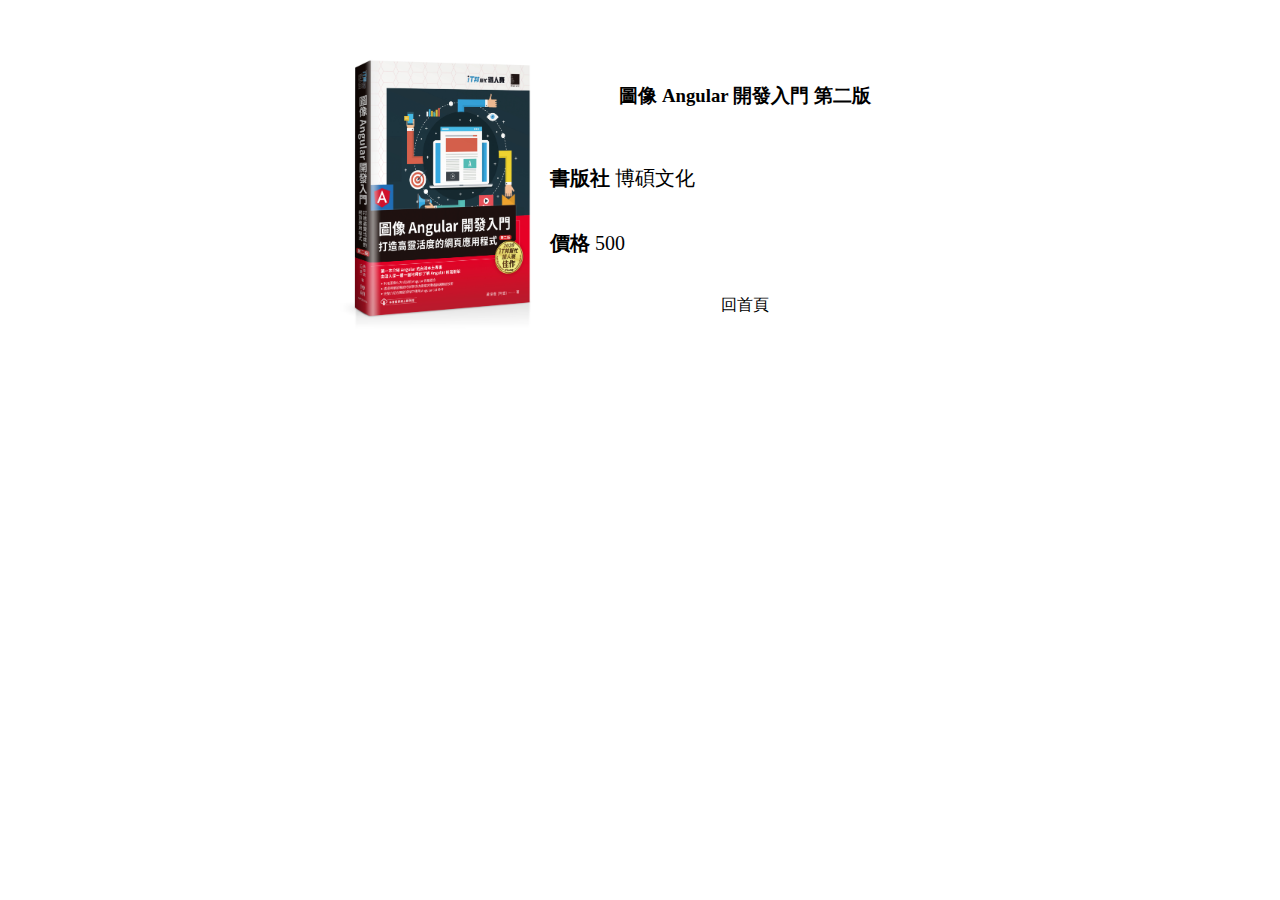
<file: src/angular.html>
<!DOCTYPE html>
<html lang="en">
  <head>
    <meta charset="UTF-8" />
    <meta name="viewport" content="width=device-width, initial-scale=1.0" />
    <title>圖像 Angular 開發入門 第二版</title>
    <link rel="stylesheet" href="angular.css" />
  </head>
  <body>
    <section class="container">
      <img src="./assets/images/Angular.jpg" alt="" />
      <h3>圖像 Angular 開發入門 第二版</h3>
      <div class="column">
        <strong>書版社</strong>
        <span>博碩文化</span>
      </div>
      <div class="column">
        <strong>價格</strong>
        <span>500</span>
      </div>
      <div class="toolbar">
        <a href="./index.html">回首頁</a>
      </div>
    </section>
  </body>
</html>
</file>
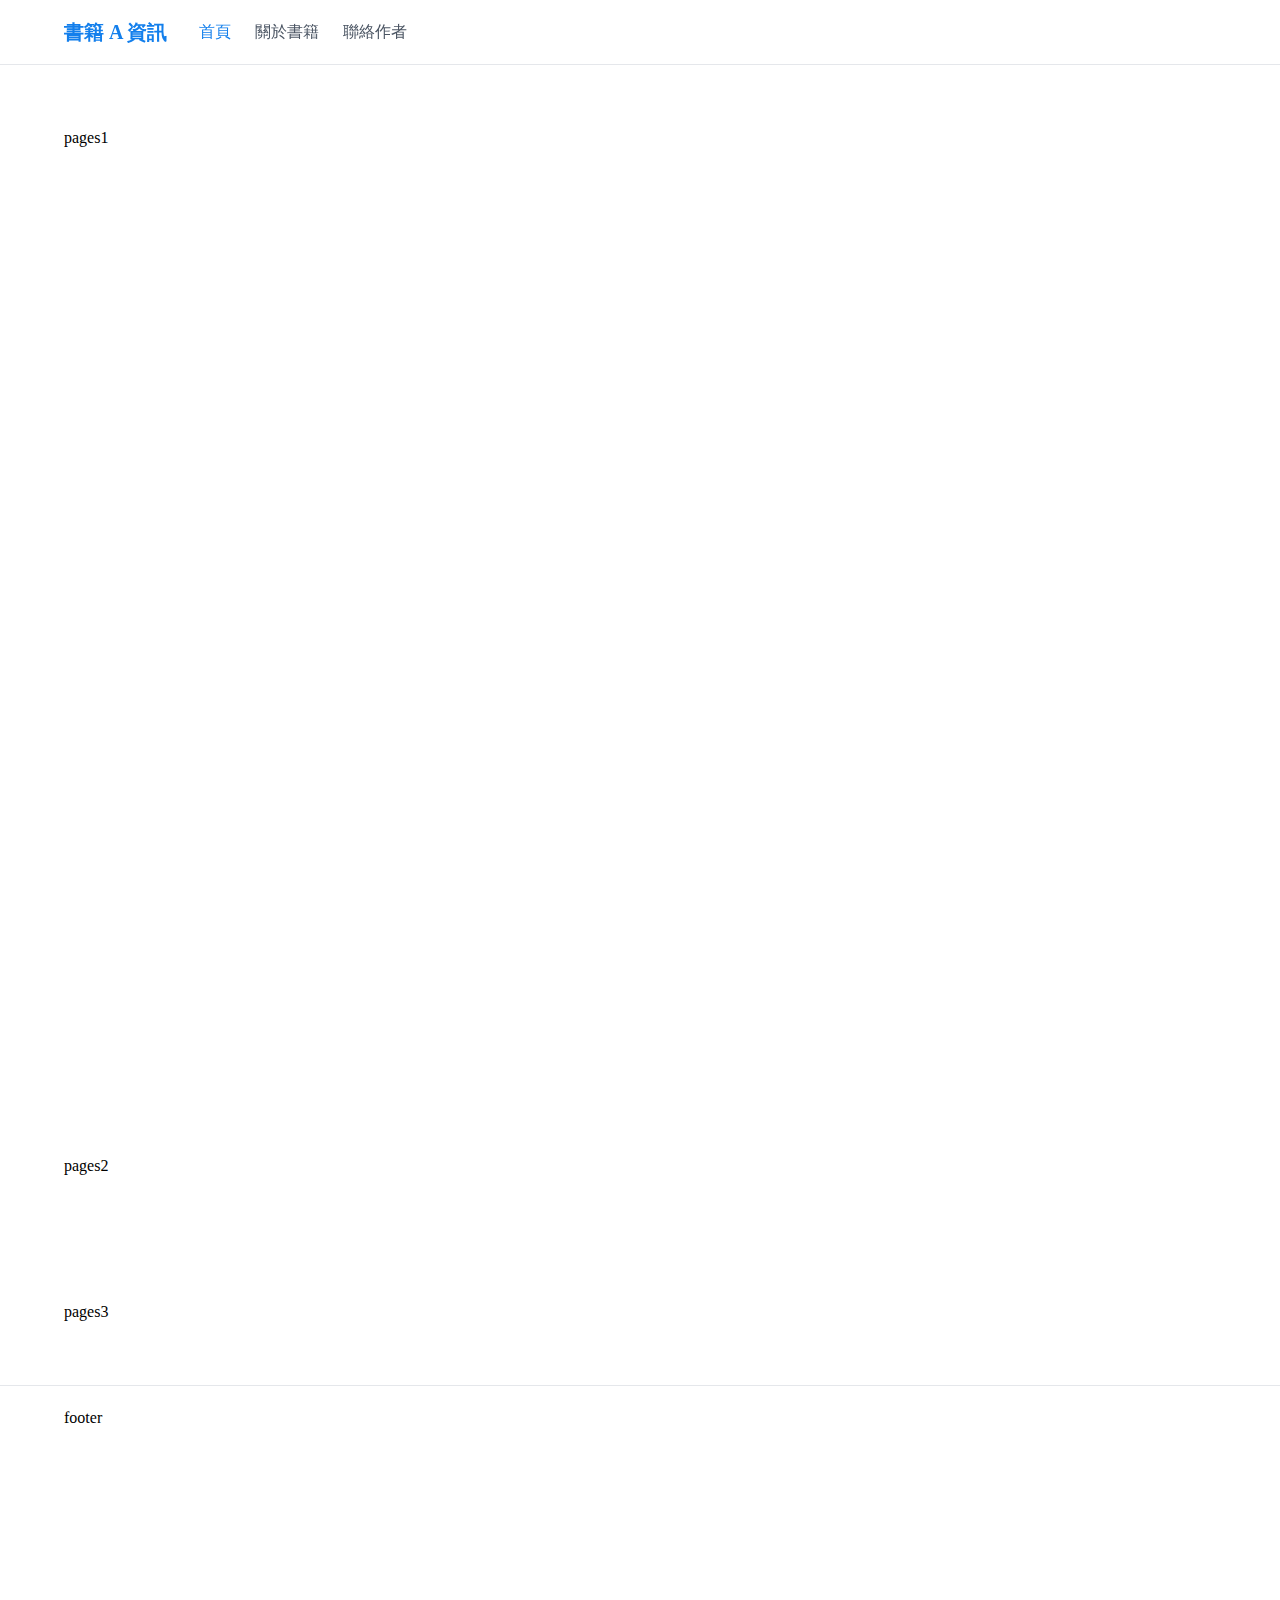
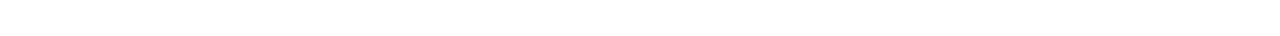
<file: src/book.html>
<!DOCTYPE html>
<html lang="en">
  <head>
    <meta charset="UTF-8" />
    <meta name="viewport" content="width=device-width, initial-scale=1.0" />
    <title>書籍 A 資訊</title>
    <link rel="stylesheet" href="book.min.css" />
    <link rel="stylesheet" href="https://cdnjs.cloudflare.com/ajax/libs/font-awesome/6.6.0/css/all.min.css" />
  </head>
  <body>
    <section>
      <header>
        <div class="container">
          <div>
            <h3>書籍 A 資訊</h3>
            <nav>
              <a href="#home" class="active">首頁</a>
              <a href="#book">關於書籍</a>
              <a href="#contact">聯絡作者</a>
            </nav>
          </div>
        </div>
      </header>
      <main class="wrapper">
        <div id="home" class="home">pages1</div>
        <div id="book" class="page">pages2</div>
        <div id="contact" class="page">pages3</div>
      </main>
      <footer>
        <div class="container">
          <div>footer</div>
        </div>
      </footer>
    </section>
  </body>
</html>
</file>
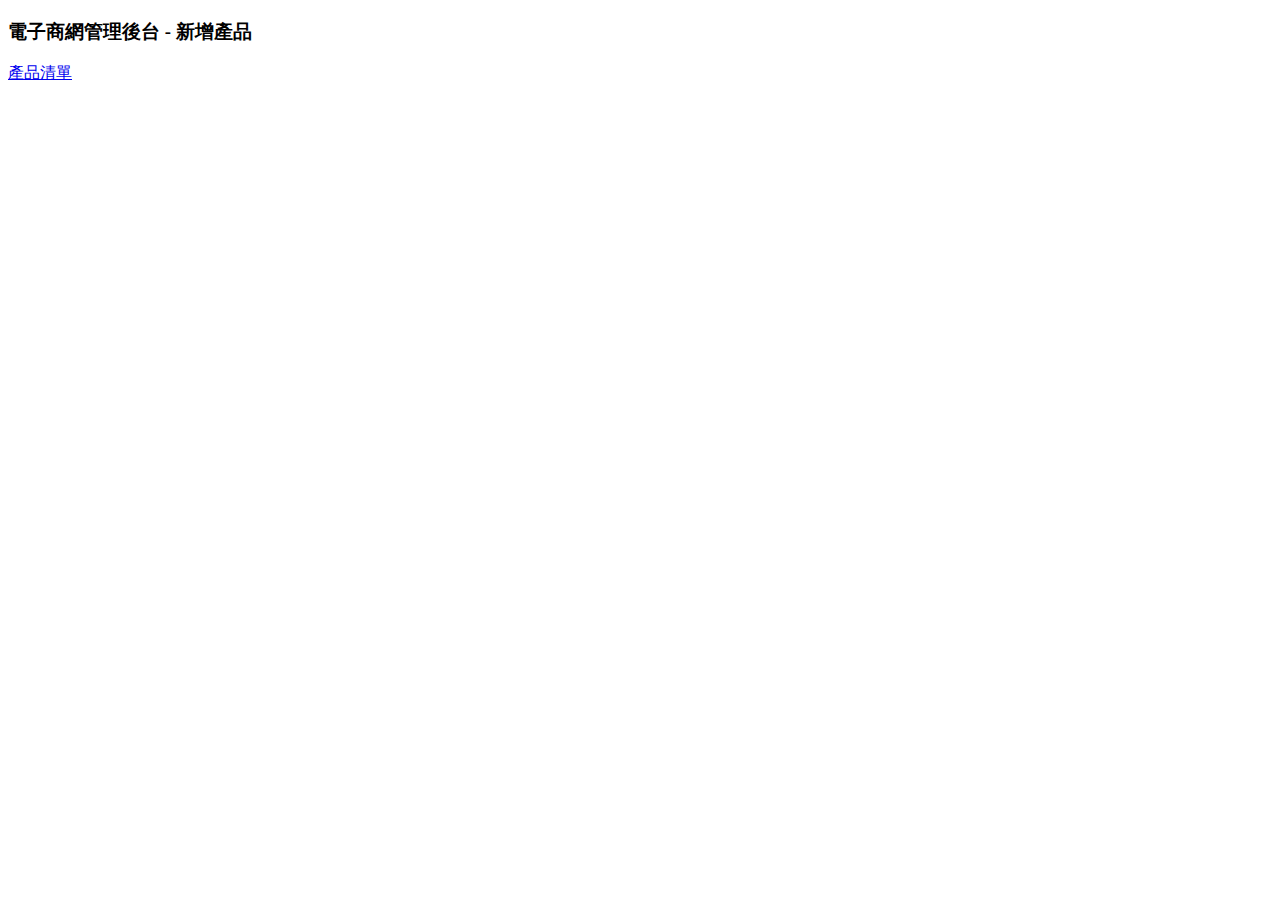
<file: src/form.html>
<!DOCTYPE html>
<html lang="en">
  <head>
    <meta charset="UTF-8" />
    <meta name="viewport" content="width=device-width, initial-scale=1.0" />
    <title>電子商網管理後台</title>
  </head>
  <body>
    <header>
      <h3>電子商網管理後台 - 新增產品</h3>
    </header>
    <nav>
      <a href="./index.html">產品清單</a>
    </nav>
  </body>
</html>
</file>
<file: src/angular.css>
section.container {
  margin: 0px auto;
  margin-top: 50px;
  width: 600px;
  display: grid;
  grid-template-columns: 200px 1fr;
  gap: 10px;
}

img {
  width: 100%;
  grid-row: 1 / 5;
}

h3,
div.toolbar {
  text-align: center;
  align-self: center;
}

div.column {
  font-size: 20px;
  align-self: center;
}

a,
a:active,
a:hover,
a:focus {
  color: black;
  text-decoration: none;
}
</file>
<file: src/book.min.css>
:root{--primary-color: #137fec;--second-color: #aa8e12;--background-color: #f6f7f8;--header-color: #111827;--text-color: #4b5563;--border-color: #e5e7eb;--gray-color-100: #f3f4f6;--gray-color-500: #6b7280;--white-color: #fff}:root{--search-bar-display: flex;--book-min-width: 256px;--container-padding-left: 2rem;--container-padding-right: 2rem;--nav-display: flex}@media screen and (max-width: 1024px){:root{--search-bar-display: none;--aside-display: none;--book-min-width: 200px}}@media screen and (max-width: 640px){:root{--container-padding-left: 1.5rem;--container-padding-right: 1.5rem;--nav-display: none}}header{border-bottom:solid 1px var(--border-color);background-color:var(--background=color);position:sticky;top:0;z-index:50}header div.container>div{gap:2rem}header h3{margin:0px;font-size:1.25rem;font-weight:700;line-height:1.75rem;color:var(--primary-color)}header nav{display:var(--nav-display);gap:1.5rem}header nav .active{color:var(--primary-color)}header nav .active::after{content:"";width:5px;height:5px;border-color:var(--primary-color);border-radius:50%;position:absolute;left:calc(50% - 2.5px);bottom:-8px}section{width:100%}section div.container{max-width:90vw;margin:0px auto;padding-left:var(--container-padding-left);padding-right:var(--container-padding-right)}section div.container>div{width:100%;height:4rem;display:flex;align-items:center}section main.wrapper{max-width:90vw;margin:0 auto;padding-left:var(--container-padding-left);padding-right:var(--container-padding-right)}section main.wrapper>div{padding-block:4rem}section main.wrapper>div.home{height:100vh}section main.wrapper>div.page div.title{margin-top:1.5rem;margin-bottom:6rem;text-align:center}section main.wrapper>div.page div.title h2{margin:0;margin-bottom:.5rem}section main.wrapper>div.page div.title strong{color:var(--gray-color-500)}a{color:var(--text-color);text-decoration:inherit}a:hover{color:var(--primary-color)}footer{border-top:1px solid var(--border-color);height:250px}div.home{display:flex;justify-content:space-between}div.home>div{width:50%}div.home>div text{display:flex;flex-direction:column;justify-content:center}div.home>div text>span{align-self:flex-start;border-color:var(--primary-color);color:var(--white-color);padding:3px 6px;font-size:.75rem;font-weight:400;line-height:1rem;border-radius:5px}div.home>div text h3{margin:0;font-size:2rem;font-weight:700;line-height:3rem;color:var(--header-color)}div.home>div text strong{font-size:1.25rem;font-weight:400;line-height:1.75rem;margin-bottom:30px;color:var(--gray-color-500)}div.home>div text div.button{display:flex;gap:1.25rem}div.home>div text div.button button{font-size:1rem;font-weight:500;line-height:1.25rem;padding:.75rem 1.25rem;border-color:var(--gray-color-100);border:none;border-radius:10px;cursor:pointer}div.home>div text div.button button:hover{border-color:var(--second-color);color:var(--white-color)}div.home>div text div.button button>i{margin-left:10px}div.home>div text div.icons{margin-top:1rem;display:flex;gap:1.75rem}div.home>div text div.icons .icon{display:flex;justify-content:center;align-items:center;width:40px;height:40px;border-radius:50%;box-shadow:0px 2px 5px 0px rgba(0,0,0,.5);cursor:pointer}div.home>div.image{display:flex;justify-content:center;align-items:center}div.home>div.image img{width:300px}div.content{display:flex;justify-content:space-between;gap:50px}div.introduce{width:50%}div.introduce div.card{display:flex;font-display:column;justify-content:center;align-items:center;margin-left:4rem;padding:1.5rem 1.25rem 4rem;background-color:var(--white-color);border-radius:20px;box-shadow:1px 8px 10px 2px rgba(0,0,0,.1)}div.introduce div.card h3{margin-bottom:1.5rem;font-size:1.5rem;font-weight:600;line-height:1.25rem;color:var(--primary-color)}div.introduce div.card>div{padding-inline:1.5rem;font-size:1.125rem;font-weight:400;line-height:1.5rem;color:var(--text-color)}div.skill{margin-right:4rem;width:50%;display:flex;flex-direction:column;gap:2rem}div.skill .item{display:flex;flex-direction:column;gap:5px}div.skill .item .skill{display:flex;justify-content:space-between;align-items:center}div.skill .item .progress{height:10px;border:solid 1px #ccc}div.skill .item .progress .progress-bar{height:10px;border-color:var(--primary-color)}div.content{display:flex;justify-content:center}div.form{display:grid;grid-template-columns:repeat(2, 300px);grid-template-rows:55px 250px auto;gap:10px}div input,div textarea{background:rgba(0,0,0,0);border:2px solid #aaa;border-radius:10px;padding:15px 20px}div textarea{grid-column:1/3;resize:none}div button{justify-self:center;grid-column:1/-1;font-size:1rem;font-weight:500;line-height:1.25rem;padding:.75rem 1.25rem;border:none;border-radius:10px;background-color:var(--primary-color);color:var(--white-color)}div button i{margin-left:10px}html,body{margin:0;padding:0}html{scroll-behavior:smooth}body{border-color:var(--background-color)}/*# sourceMappingURL=book.min.css.map */
</file>
